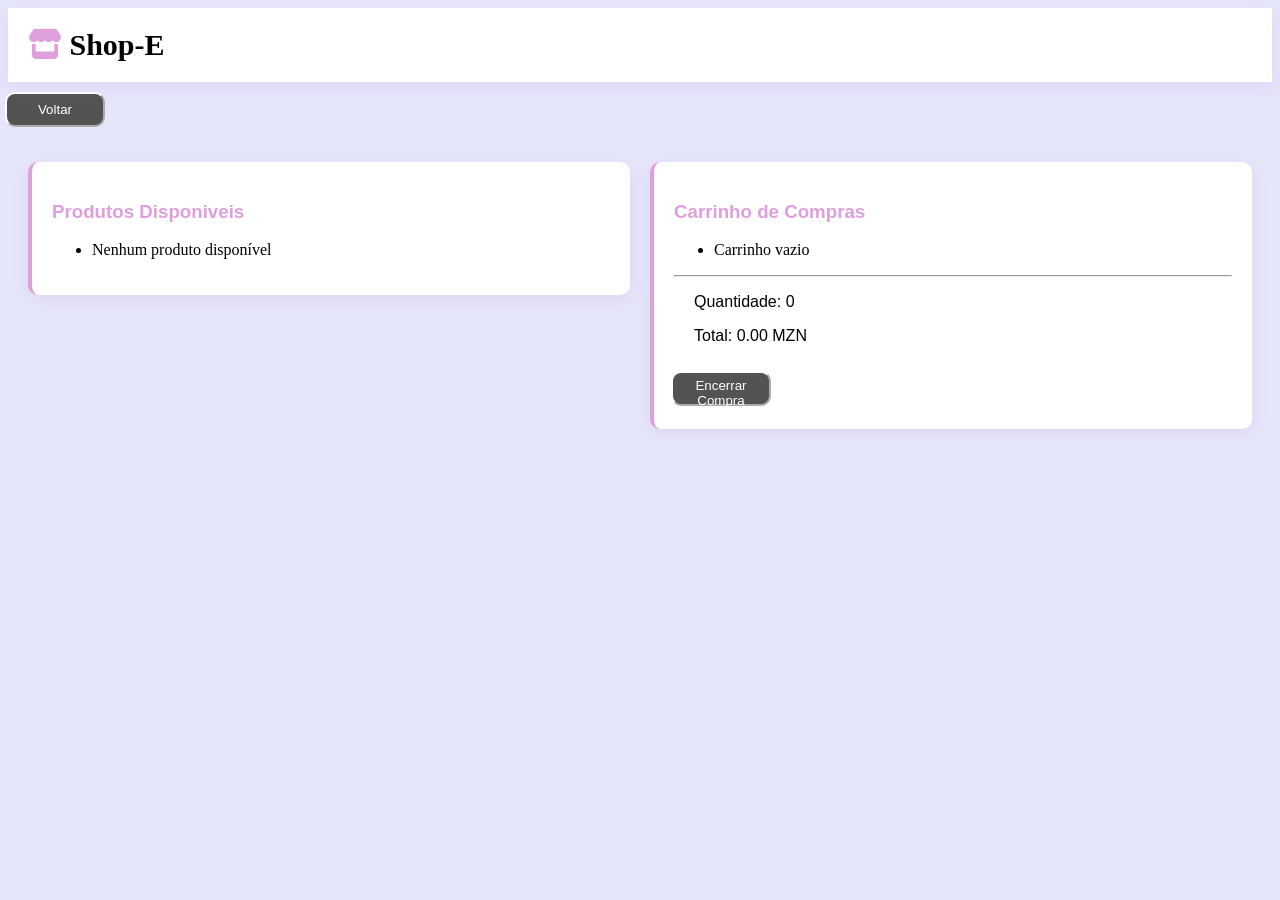
<file: index.html>
<!DOCTYPE html>
<html lang="pt">
<head>
    <meta charset="UTF-8">
    <meta name="viewport" content="width=device-width, initial-scale=1.0">
    <title>Shop-E - Loja Online</title>
    <link rel="stylesheet" href="style.css">
    <link rel="stylesheet" href="https://cdnjs.cloudflare.com/ajax/libs/font-awesome/6.5.0/css/all.min.css"/>
</head>
<body>

    <header>
        <div id="logo">
            <i class="fa-solid fa-store"></i><b> Shop-E</b>
        </div>
    </header>

    <button id="Voltar">Voltar</button>

    <main>
        <div class="cardLista">
            <h3>Produtos Disponiveis</h3>
            <ul id="lista-produtos"></ul>
        </div>

        <div class="cardLista">
            <h3>Carrinho de Compras</h3>
            <ul id="lista-carrinho"></ul>
            <hr>
            <p>Quantidade: <span id="totalItens">0</span></p>
            <p>Total: <span id="totalPreco">0.00 MZN</span></p>
            <button id="btnEncerrar"> Encerrar Compra </button>
        </div>
    </main>

    <script src="app.js"></script>
</body>
</html>
</file>
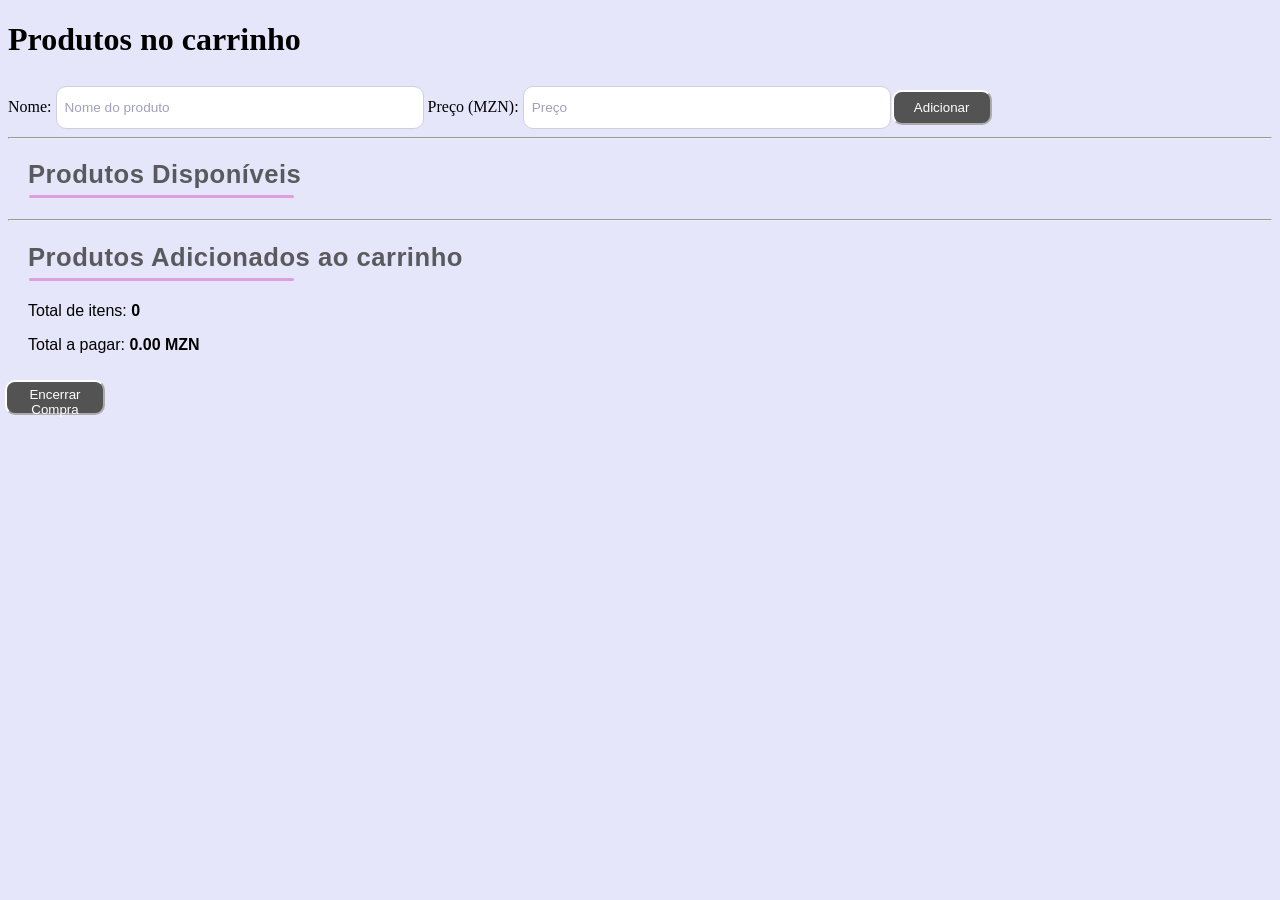
<file: adicionarLista.html>
<!DOCTYPE html>
<html lang="pt">
<head>
  <meta charset="UTF-8" />
  <title>Carrinho de compras</title>
  <link rel="stylesheet" href="style.css" />
</head>
<body>

  <h1>Produtos no carrinho</h1>
  <div>
    <label>Nome:</label>
    <input type="text" id="inputNome" placeholder="Nome do produto" />

    <label>Preço (MZN):</label>
    <input type="number" id="inputPreco" placeholder="Preço" min="0" />

    <button onclick="adicionarProduto()">Adicionar</button>
  </div>

  <hr />

  
  <h2>Produtos Disponíveis</h2>
  <ul id="listaProdutos"></ul>

  <hr />

  
  <h2>Produtos Adicionados ao carrinho</h2>
  <ul id="listaProdutos"></ul>

  <p>Total de itens: <strong id="totalItens">0</strong></p>
  <p>Total a pagar: <strong id="totalPreco">0.00 MZN</strong></p>

  <button onclick="encerrarCompra()">Encerrar Compra</button>


  <script src="app.js"></script>
</body>
</html>
</file>
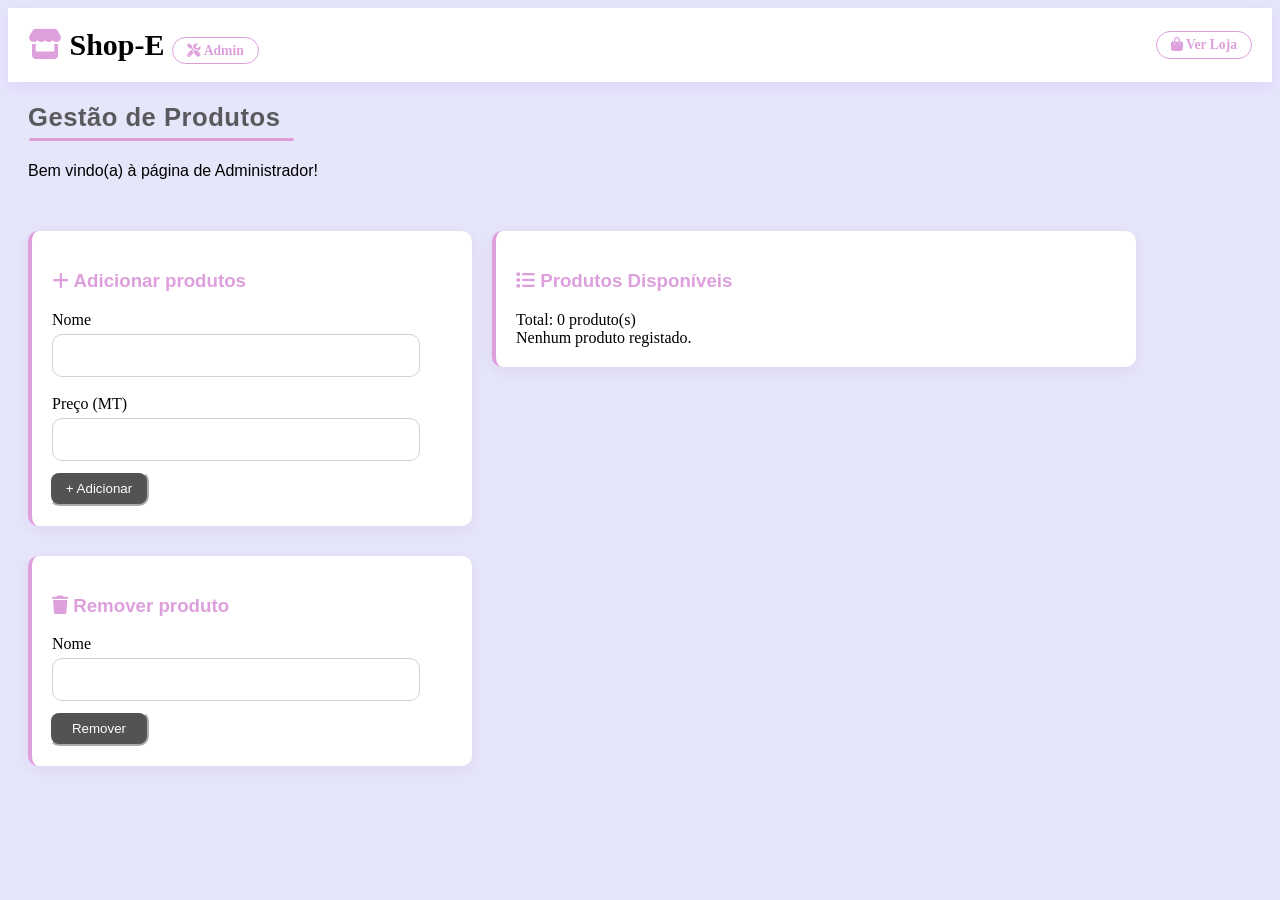
<file: Admin.html>
<!DOCTYPE HTML>
<html>
    <head>
        <title>Pagina de Admin</title>
        <link rel="stylesheet" href="https://cdnjs.cloudflare.com/ajax/libs/font-awesome/6.5.0/css/all.min.css"/>
        <link rel="stylesheet" href="style.css"/>
            
    </head>
    <body>
        <header>
            
            <div id="logo"><i class="fa-solid fa-store"></i><b> Shop-E   </b><span class="header-badge" style="text-decoration: none;
                font-size: 0.85rem;
                font-weight: 600;
                font-family: 'Times New Roman', Times, serif;
                color: plum;
                border: 1.5px solid plum;
                padding: 5px 14px;
                border-radius: 20px;"><i class="fa-solid fa-screwdriver-wrench"></i> Admin</span></div>

 <!--Navegacao para a pagina do cliente-->               
            <a href="index.html" style="
                text-decoration: none;
                font-size: 0.85rem;
                font-weight: 600;
                color: plum;
                border: 1.5px solid plum;
                padding: 5px 14px;
                border-radius: 20px;" >
                <i class="fa-solid fa-bag-shopping"></i>  Ver Loja
            </a>
        </header>


        <h2>Gestão de Produtos</h2>
        
        <p>Bem vindo(a) à página de Administrador!</p>
        <main>
            
            <div class="colunaEsquerda">
<!-- Adicionar -->
                <div class="cardAdd">
                    <h3><i class="fa-solid fa-plus"></i> Adicionar produtos</h3>
                    <label>Nome</label><br>
                    <input type="text" id="nomeProduto" name="Nome"><br><br>

                    <label>Preço (MT)</label><br>
                    <input type="number" id="precoProduto" name="Preco"><br>

                    <button type="button" id="btnAdd">+ Adicionar</button>
                

                </div>
            

 <!-- Remover -->       
                <div class="cardRemover">
                    <h3><i class="fa-solid fa-trash"></i> Remover produto</h3>
                    <label>Nome</label><br>
                    <input type="text" id="nomeRemover" name="NomeRemover"><br> 
                    <button type="button" id="btnRem">Remover</button>
                </div>
            </div>

<!-- Lista -->
             <div class="cardLista">
                <h3><i class="fa-solid fa-list"></i> Produtos Disponíveis</h3>
                <div class="countProd">Total: <span id="totalProdutos">0</span> produto(s)</div>
                <div class="product-table" id="listaProdutos">
                    <div class="empty-state">
                    Nenhum produto registado.
                    </div>
                </div>
                </div>
            </div>

        </main>


<!--JS-->
        <script src="adminScript.js"></script>
        
            
    </body>

</html>
</file>
<file: style.css>
body{
    background-color: lavender;
}
header{
                background-color: white;
                border-bottom: 1px solid var(--gray-1);
                padding: 5px; 
                padding-left: 20px;
                padding-right: 20px;
                height: 64px;
                display: flex;
                align-items: center;
                justify-content: space-between;
                position: sticky;
                top: 0;
                z-index: 100;
                box-shadow: 0 6px 16px rgba(160, 100, 300, 0.12);
}
            #logo{
                font:icon;
                color: plum;
                font-size: 30px;
                font-family:cursive;
            }
            b{
                color: #000000;
            }
            h2{
                font:bolder;
                padding-left:20px;
                padding-left: 20px;
                font-size: 1.6rem;
                font-weight: 700;
                color: #5a5a5e;
                letter-spacing: 0.02em;
                font-family: 'Lucida Sans', 'Lucida Sans Regular', 'Lucida Grande', 'Lucida Sans Unicode', Geneva, Verdana, sans-serif;
            }
            h2::after {
                content: '';
                display: block;
                width: 265px;
                height: 3px;
                background: plum;
                border-radius: 10px;
                margin-top: 6px;
                margin-left: 1px;
            }
            p{
                margin-left: 20px;
                font-family: 'Gill Sans', 'Gill Sans MT', Calibri, 'Trebuchet MS', sans-serif;
            }

            h3{
                color:plum;
                font-family: 'Lucida Sans', 'Lucida Sans Regular', 'Lucida Grande', 'Lucida Sans Unicode', Geneva, Verdana, sans-serif;
            }
            .cardAdd{
                background:white;
                padding:20px;
                width: 400px;
                margin-top: 15px;
                border-radius:10px;
                box-shadow: 0 4px 16px rgba(160, 100, 200, 0.12);
                border-left: 4px solid plum;
            }
            .cardRemover{
                background:white;
                padding:20px;
                width: 400px;
                margin-top: 15px;
                border-radius:10px;
                box-shadow: 0 4px 16px rgba(160, 100, 200, 0.12);
                border-left: 4px solid plum;
            }
            input, textarea {
                width: 350px;;
                padding:8px;
                margin-top:5px;
                background-color: white;
                outline: none;
                transition: border-color 0.2s ease, box-shadow 0.2s ease;
                border: 1.5px solid #d0d0dc;
                border-radius: 10px;
                height: 25px;
            }
            input::placeholder, textarea::placeholder {
                color: #a0a0b8;
                font-size: 0.85rem;
            }
            button{
                background-color: rgb(84, 83, 83);
                margin-top:10px;
                position:center;
                color:white;
                border-radius: 10px;
                border-color: white;
                padding: 5px;
                width:100px;
                height:35px;
                margin-left: -3px;
            }
            main {
                display: flex;
                gap: 20px;
                padding: 20px;
                align-items: flex-start;
            }

            .colunaEsquerda {
                display: flex;
                flex-direction: column;
                gap: 15px;
            }

            .cardLista {
                background:white;
                padding:20px;
                width: 600px;
                margin-top: 15px;
                border-radius:10px;
                box-shadow: 0 4px 16px rgba(160, 100, 200, 0.12);
                border-left: 4px solid plum;
            }
</file>
